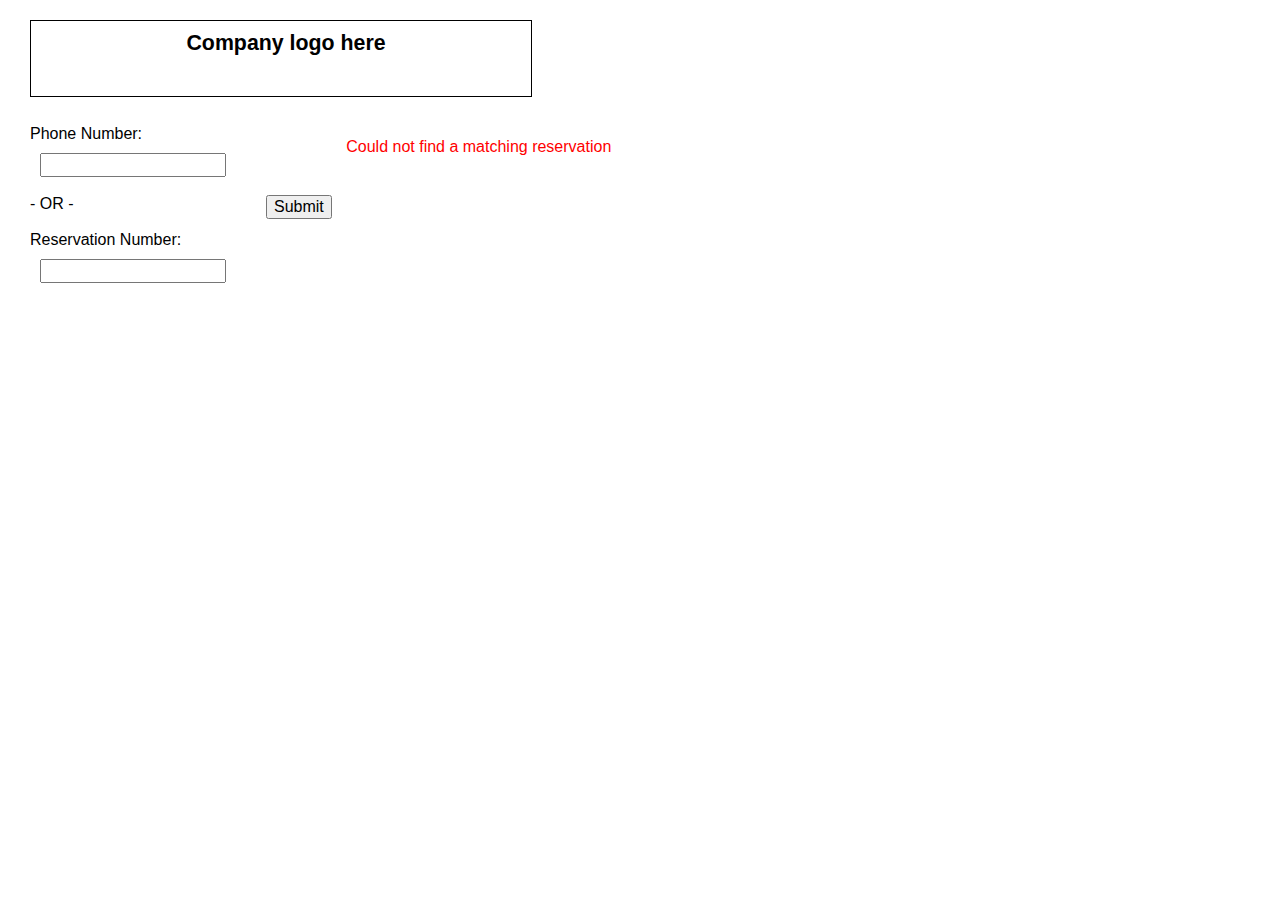
<file: ui-mockups/UI Mockup Rent 1 - Enter Reservation Info.html>
<html>
<head>
    <style type="text/css">
        * {
            font-family: Helvetica;
            font-size: 12pt;
            margin-left: 10px;
            margin-top: 10px;
        }

        div { float: left; }
        
        div#submit { height: 200px; }
        
        div#submit input {
            position: relative;
            top: 30%;
            margin-left: 30px;
        }
        
        div#header {
            float: none;
            clear: right;
            width: 500px;
            height: 75px;
            border: 1px solid #000;
            text-align: center;
        }
        
        h1 { font-size: 16pt; }
        
        span#error { color: #f00; }
    </style>
</head>
<body>
    <div id="header">
        <h1>Company logo here</h1>
    </div>
    <br />
    <div>
        Phone Number:<br />
        <input type="text" /><br />
        <br />
        - OR -<br />
        <br />
        Reservation Number:<br />
        <input type="text" /><br />
        <br />
    </div>
    <div id="submit">
        <input type="submit" value="Submit" />
        <span id="error">Could not find a matching reservation</span>
    </div>
</body>
</html>
</file>
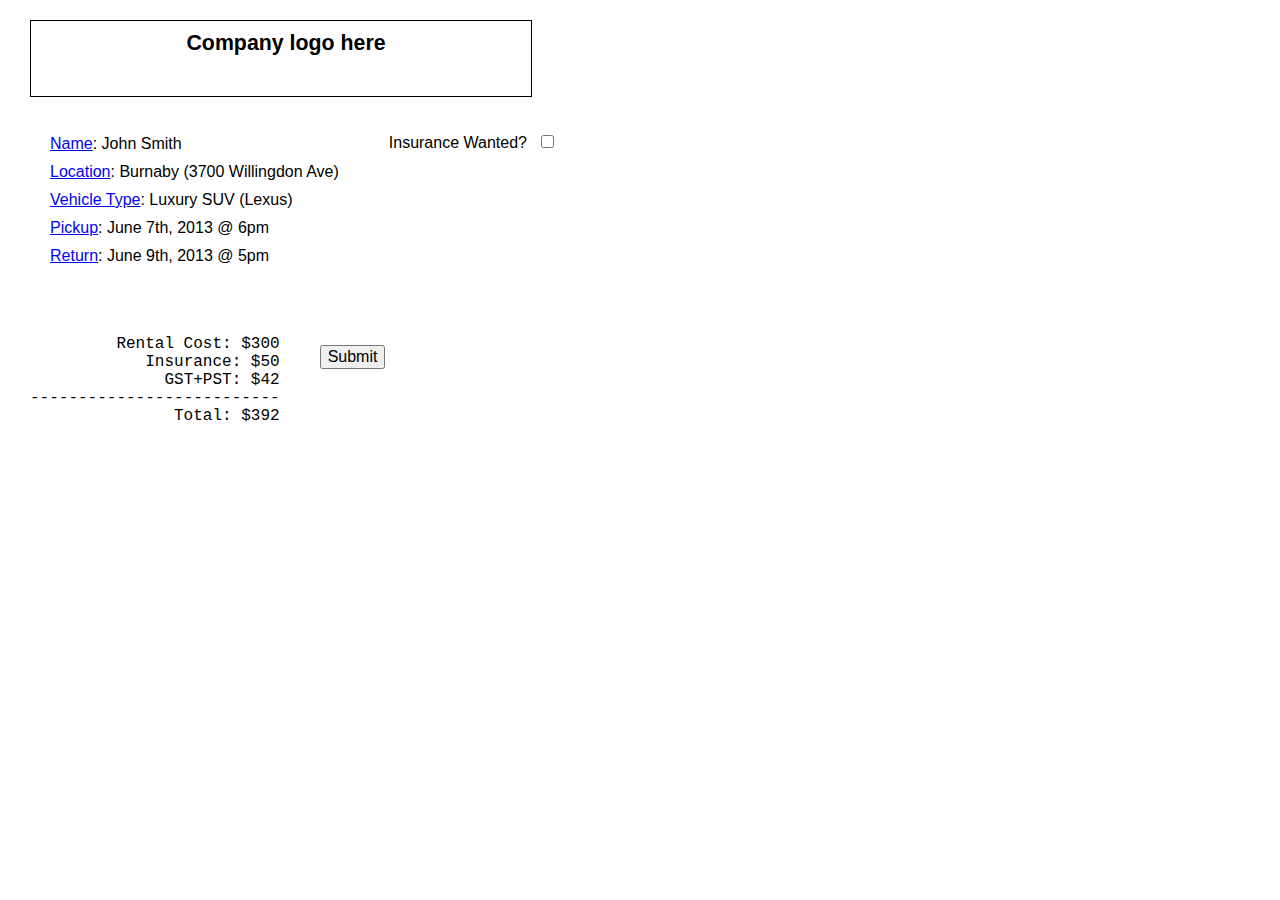
<file: ui-mockups/UI Mockup Rent 2 - Show Reservation + Prompt For Insurance.html>
<html>
<head>
    <style type="text/css">
        * {
            font-family: Helvetica;
            font-size: 12pt;
            margin-left: 10px;
            margin-top: 10px;
        }

        div { float: left; }
        
        div#insurance { margin-left: 50px; }
        
        div#submit { height: 200px; }
        
        div#submit input {
            position: relative;
            top: 30%;
            margin-left: 30px;
        }
        
        div#header {
            float: none;
            clear: right;
            width: 500px;
            height: 75px;
            border: 1px solid #000;
            text-align: center;
        }
        
        h1 { font-size: 16pt; }
        
        .row { float: left; clear: both; }
        .field { text-decoration: underline; color: #00f; }
        
        div#showmethemoney {
            clear: left;
            text-align: right;
            font-family: courier;
            margin-top: 70px;
        }
    </style>
</head>
<body>
    <div id="header">
        <h1>Company logo here</h1>
    </div>
    <br />
    <div id="showinfo">
        <div class="row">
            <span class="field">Name</span>: John Smith
        </div>
        <div class="row">
            <span class="field">Location</span>: Burnaby (3700 Willingdon Ave)
        </div>
        <div class="row">
            <span class="field">Vehicle Type</span>: Luxury SUV (Lexus)
        </div>
        <div class="row">
            <span class="field">Pickup</span>: June 7th, 2013 @ 6pm
        </div>
        <div class="row">
            <span class="field">Return</span>: June 9th, 2013 @ 5pm
        </div>
    </div>
    <div id="insurance">
        Insurance Wanted? <input type="checkbox" />
    </div>
    <div id="showmethemoney">
        Rental Cost: $300<br />
        Insurance: $50<br />
        GST+PST: $42<br />
        --------------------------<br />
        Total: $392
    </div>
    <div id="submit">
        <input type="submit" value="Submit" />
    </div>
</body>
</html>
</file>
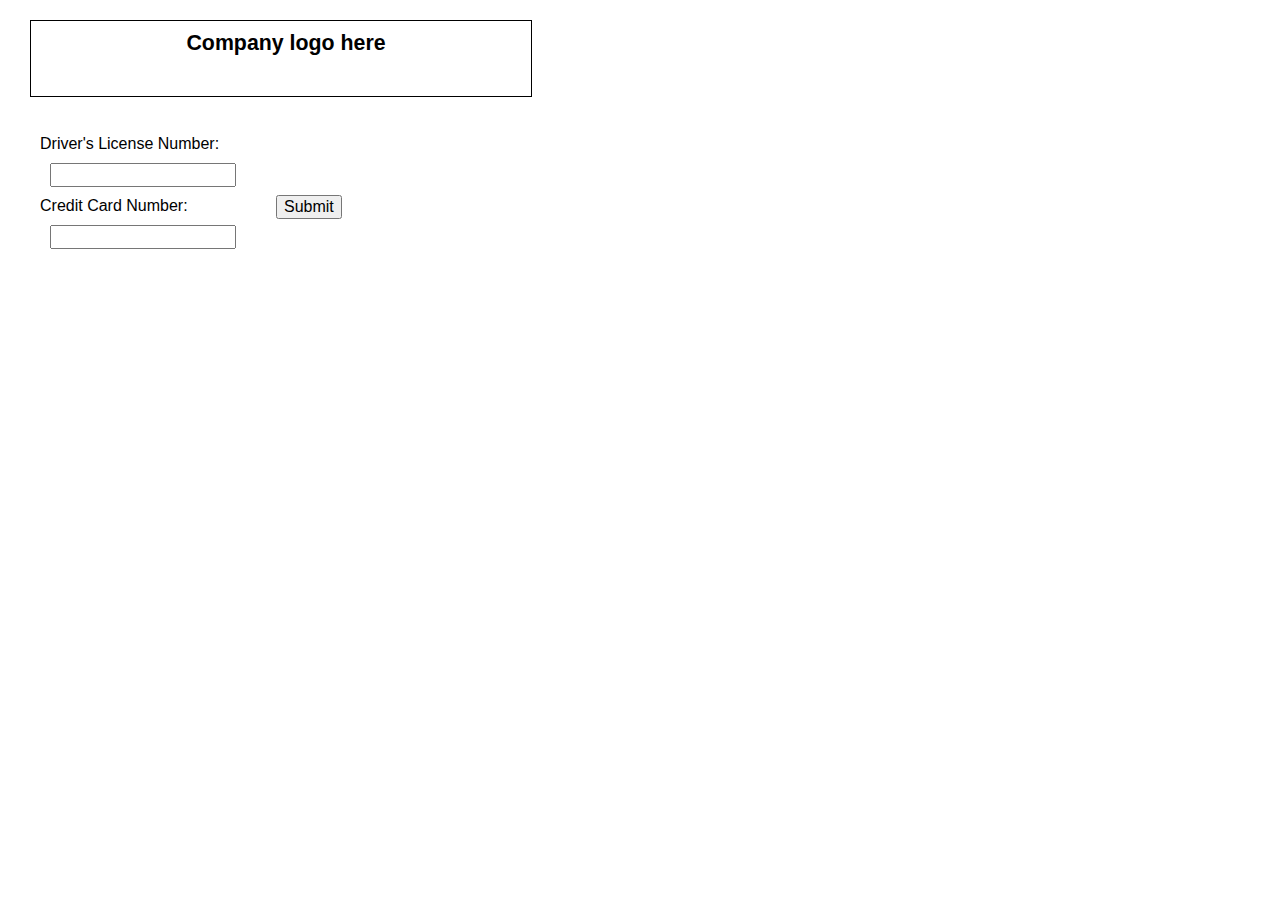
<file: ui-mockups/UI Mockup Rent 3 - Enter DL + CC.html>
<html>
<head>
    <style type="text/css">
        * {
            font-family: Helvetica;
            font-size: 12pt;
            margin-left: 10px;
            margin-top: 10px;
        }

        div { float: left; }
        
        div#insurance { margin-left: 50px; }
        
        div#submit { height: 200px; }
        
        div#submit input {
            position: relative;
            top: 30%;
            margin-left: 30px;
        }
        
        div#header {
            float: none;
            clear: right;
            width: 500px;
            height: 75px;
            border: 1px solid #000;
            text-align: center;
        }
        
        h1 { font-size: 16pt; }
        
        .row { float: left; clear: both; }
        .field { text-decoration: underline; color: #00f; }
        
        div#showmethemoney {
            clear: left;
            text-align: right;
            font-family: courier;
            margin-top: 70px;
        }
    </style>
</head>
<body>
    <div id="header">
        <h1>Company logo here</h1>
    </div>
    <br />
    <div id="showinfo">
        <div class="row">
            Driver's License Number:<br />
            <input type="text" />
        </div>
        <div class="row">
            Credit Card Number:<br />
            <input type="text" />
        </div>
    </div>
    <div id="submit">
        <input type="submit" value="Submit" />
    </div>
</body>
</html>
</file>
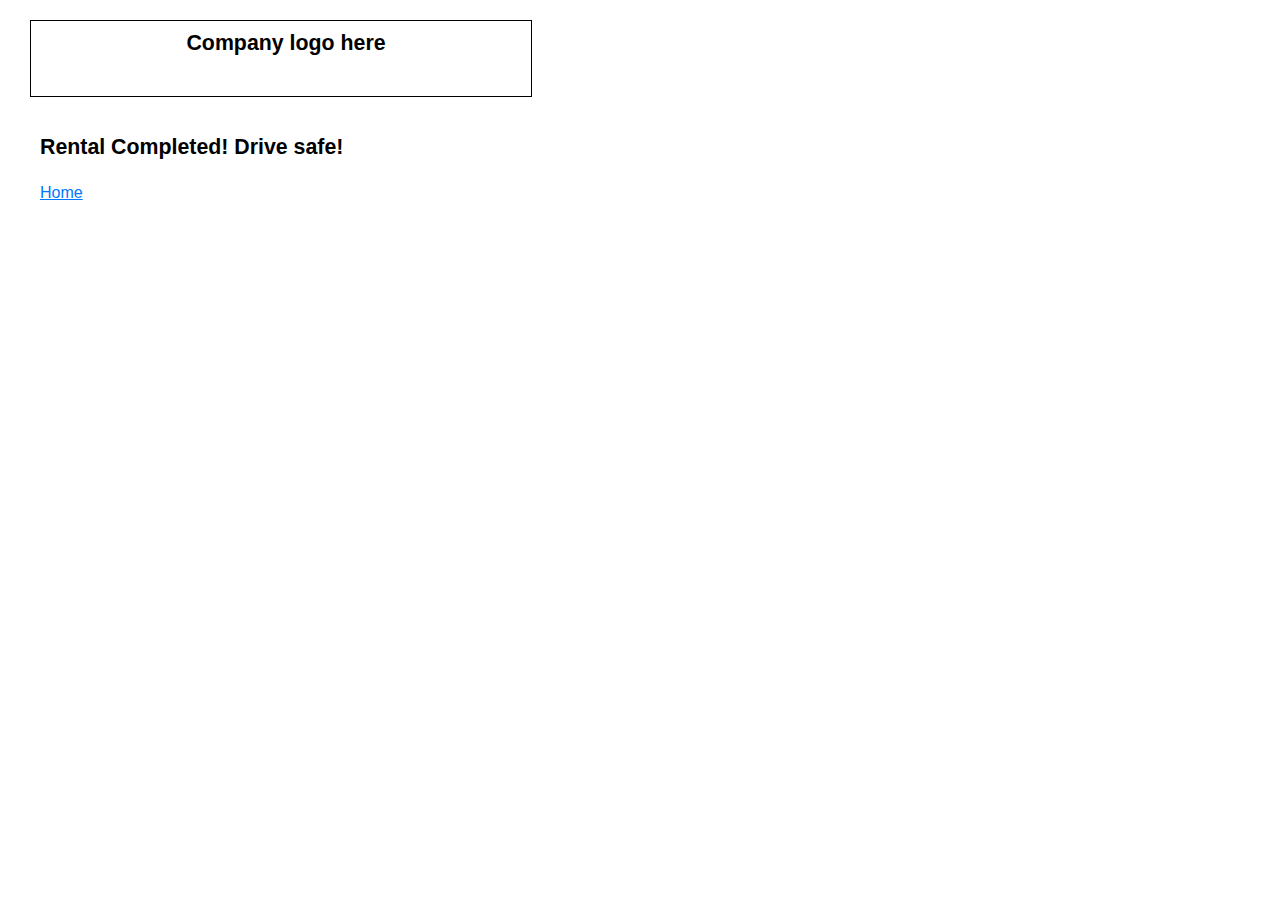
<file: ui-mockups/UI Mockup Rent 4 - Confirmation.html>
<html>
<head>
    <style type="text/css">
        * {
            font-family: Helvetica;
            font-size: 12pt;
            margin-left: 10px;
            margin-top: 10px;
        }

        div { float: left; clear: left;}
        
        div#header {
            float: none;
            clear: right;
            width: 500px;
            height: 75px;
            border: 1px solid #000;
            text-align: center;
        }
        
        h1 { font-size: 16pt; }
        
        a:visited { color: #0077ff; text-decoration: none; }
    </style>
</head>
<body>
    <div id="header">
        <h1>Company logo here</h1>
    </div>
    <br />
    <div id="showinfo">
        <h1>Rental Completed! Drive safe!</h1>
    </div>
    <div>
        <a href="">Home</a>
    </div>
</body>
</html>
</file>
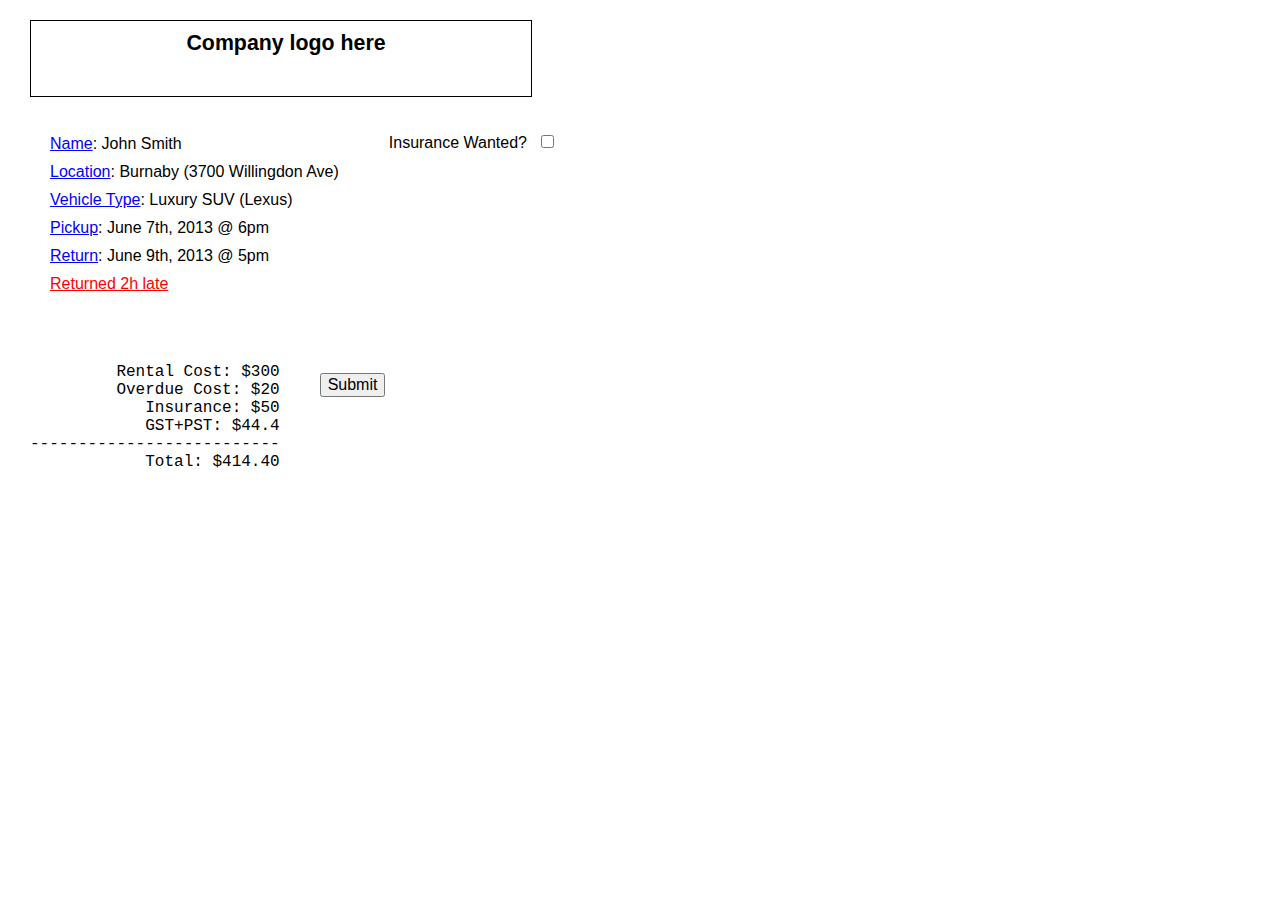
<file: ui-mockups/UI Mockup Return 1 - Date Time Condition.html>
<html>
<head>
    <style type="text/css">
        * {
            font-family: Helvetica;
            font-size: 12pt;
            margin-left: 10px;
            margin-top: 10px;
        }

        div { float: left; }
        
        div#insurance { margin-left: 50px; }
        
        div#submit { height: 200px; }
        
        div#submit input {
            position: relative;
            top: 30%;
            margin-left: 30px;
        }
        
        div#header {
            float: none;
            clear: right;
            width: 500px;
            height: 75px;
            border: 1px solid #000;
            text-align: center;
        }
        
        h1 { font-size: 16pt; }
        
        .row { float: left; clear: both; }
        .field { text-decoration: underline; color: #00f; }
        .fieldgreen { text-decoration: underline; color: #0b0; }
        .fieldred { text-decoration: underline; color: #f00; }
                
        div#showmethemoney {
            clear: left;
            text-align: right;
            font-family: courier;
            margin-top: 70px;
        }
    </style>
</head>
<body>
    <div id="header">
        <h1>Company logo here</h1>
    </div>
    <br />
    <div id="showinfo">
        <div class="row">
            <span class="field">Name</span>: John Smith
        </div>
        <div class="row">
            <span class="field">Location</span>: Burnaby (3700 Willingdon Ave)
        </div>
        <div class="row">
            <span class="field">Vehicle Type</span>: Luxury SUV (Lexus)
        </div>
        <div class="row">
            <span class="field">Pickup</span>: June 7th, 2013 @ 6pm
        </div>
        <div class="row">
            <span class="field">Return</span>: June 9th, 2013 @ 5pm
        </div>
        <div class="row">
            <span class="fieldred">Returned 2h late</span>
        </div>
    </div>
    <div id="insurance">
        Insurance Wanted? <input type="checkbox" />
    </div>
    <div id="showmethemoney">
        Rental Cost: $300<br />
        Overdue Cost: $20<br />
        Insurance: $50<br />
        GST+PST: $44.4<br />
        --------------------------<br />
        Total: $414.40
    </div>
    <div id="submit">
        <input type="submit" value="Submit" />
    </div>
</body>
</html>
</file>
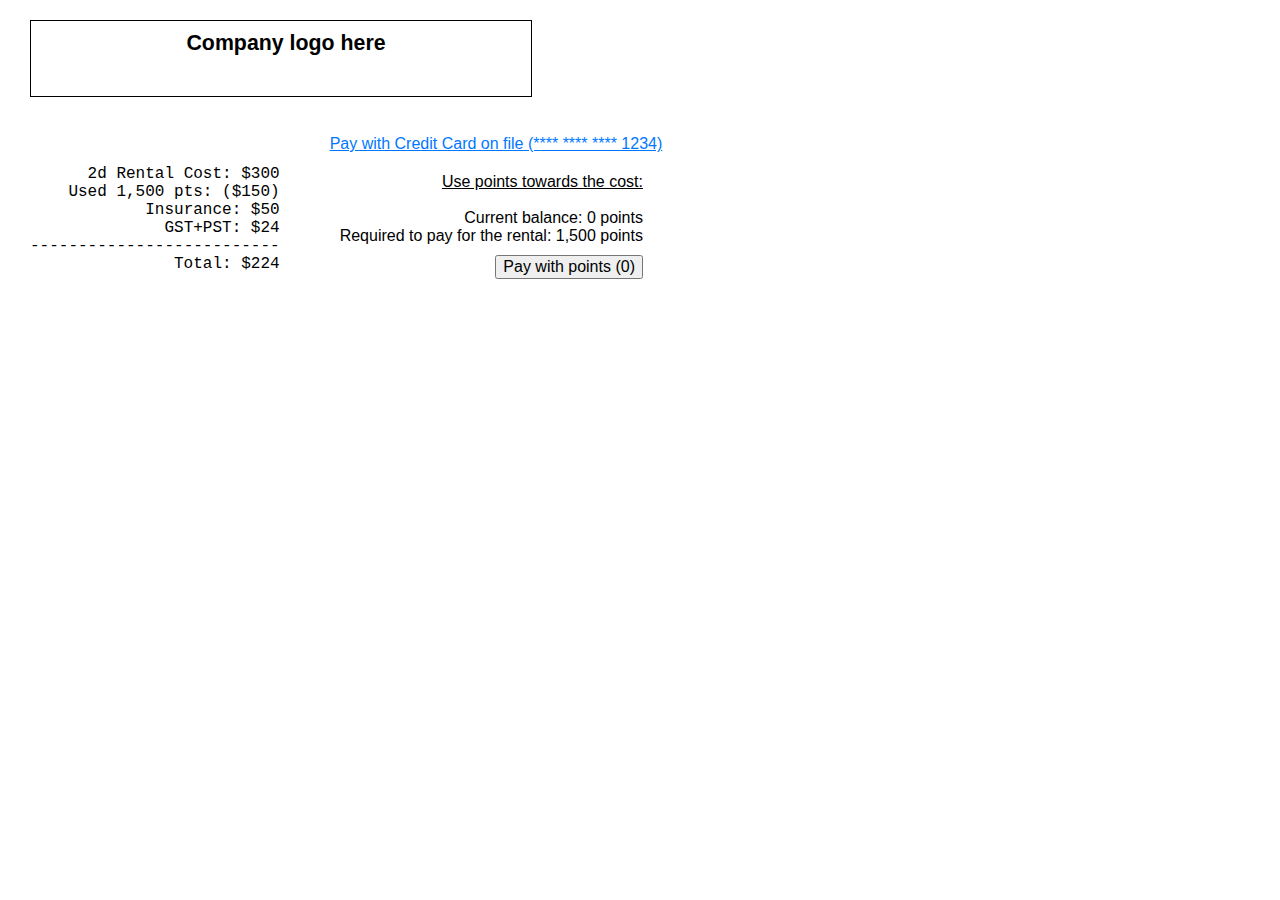
<file: ui-mockups/UI Mockup Return 2 - Payment.html>
<html>
<head>
    <style type="text/css">
        * {
            font-family: Helvetica;
            font-size: 12pt;
            margin-left: 10px;
            margin-top: 10px;
        }

        div { float: left; }
        
        div#insurance { margin-left: 50px; }
        
        div#submit { height: 200px; }
        
        div#submit input {
            position: relative;
            top: 30%;
            margin-left: 30px;
        }
        
        div#header {
            float: none;
            clear: right;
            width: 500px;
            height: 75px;
            border: 1px solid #000;
            text-align: center;
        }
        
        h1 { font-size: 16pt; }
        
        .row { float: left; clear: both; }
        .field { text-decoration: underline; color: #00f; }
        .under { text-decoration: underline; }
        .rightalign { text-align: right; }
        
        div#showmethemoney {
            clear: left;
            text-align: right;
            font-family: courier;
            margin-right: 20px;
            margin-top: 50px;
        }
        
        a:visited { color: #0077ff; text-decoration: none; }
    </style>
</head>
<body>
    <div id="header">
        <h1>Company logo here</h1>
    </div>
    <br />
    <div id="showmethemoney">
        2d Rental Cost: $300<br />
        Used 1,500 pts: ($150)<br />
        Insurance: $50<br />
        GST+PST: $24<br />
        --------------------------<br />
        Total: $224
    </div>
    <div id="paymentmethods">
        <div class="row">
            <a href="">Pay with Credit Card on file (**** **** **** 1234)</a>
        </div>
        <div class="row">
            <div class="rightalign">
                <span class="under">Use points towards the cost:</span><br /><br />
                <span>Current balance: 0 points</span><br />
                <span>Required to pay for the rental: 1,500 points</span><br />
                <input type="submit" value="Pay with points (0)" />
            </div>
        </div>
    </div>
</body>
</html>
</file>
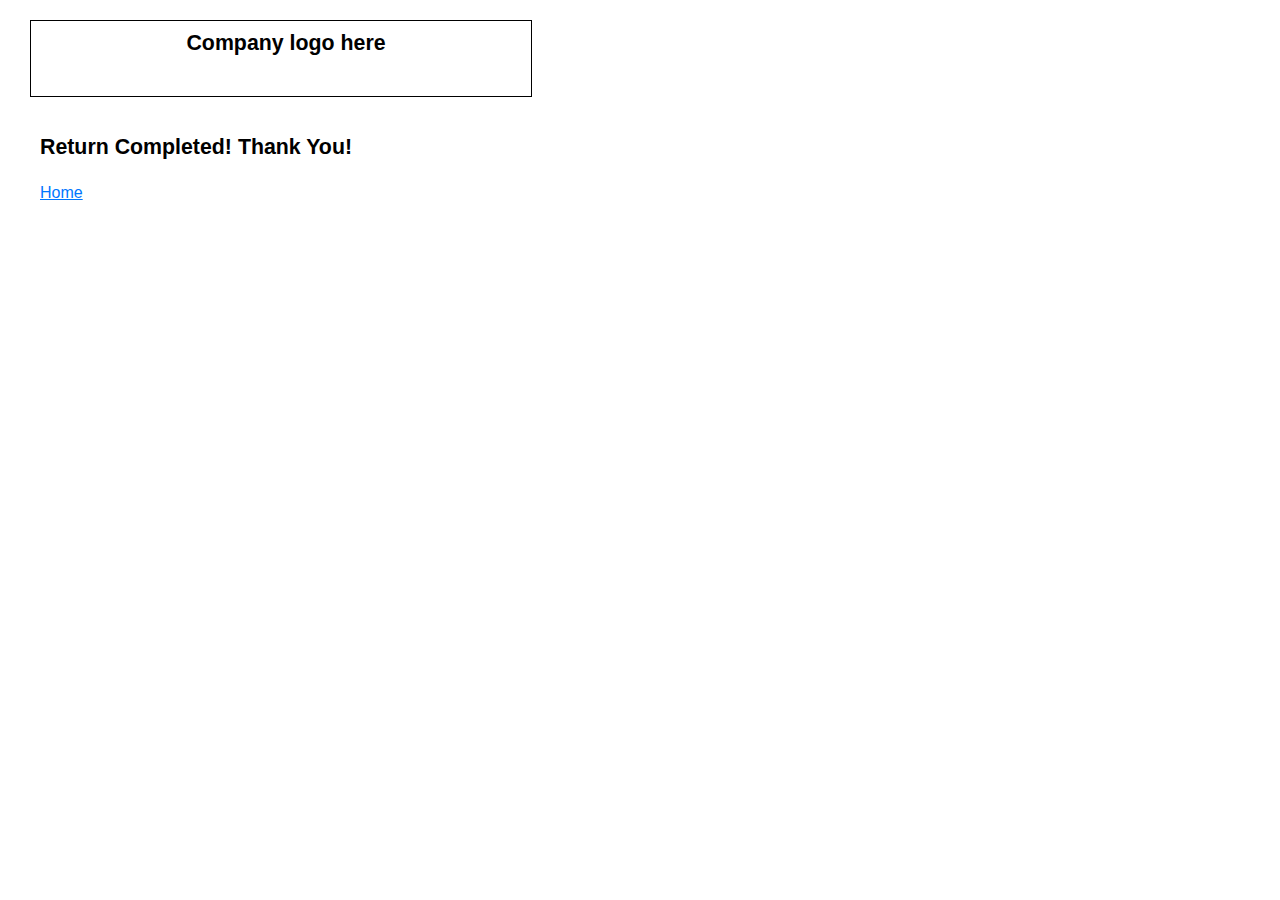
<file: ui-mockups/UI Mockup Return 3 - Confirmation.html>
<html>
<head>
    <style type="text/css">
        * {
            font-family: Helvetica;
            font-size: 12pt;
            margin-left: 10px;
            margin-top: 10px;
        }

        div { float: left; clear: left;}
        
        div#header {
            float: none;
            clear: right;
            width: 500px;
            height: 75px;
            border: 1px solid #000;
            text-align: center;
        }
        
        h1 { font-size: 16pt; }
        
        a:visited { color: #0077ff; text-decoration: none; }
    </style>
</head>
<body>
    <div id="header">
        <h1>Company logo here</h1>
    </div>
    <br />
    <div id="showinfo">
        <h1>Return Completed! Thank You!</h1>
    </div>
    <div>
        <a href="">Home</a>
    </div>
</body>
</html>
</file>
